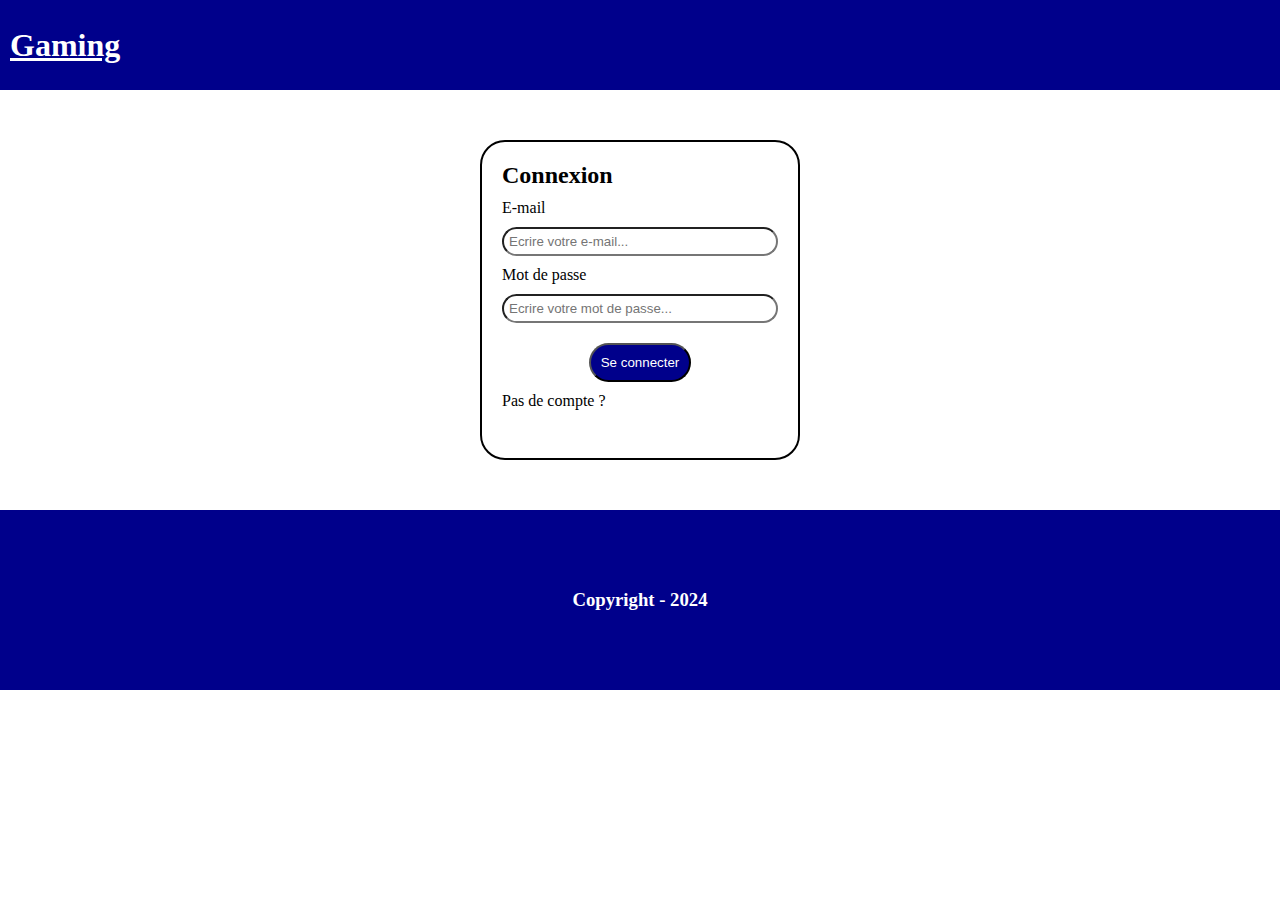
<file: connexion.html>
<!DOCTYPE html>
<html lang="en">
	<head>
		<meta charset="UTF-8" />
		<meta name="viewport" content="width=device-width, initial-scale=1.0" />
		<title>Gaming</title>
		<link rel="stylesheet" href="style.css" />
	</head>
	<body>
		<header>
			<a href="index.html"><h1>Gaming</h1></a>
		</header>
		<main>
			<div class="login">
				<h2>Connexion</h2>

				<label for="email">E-mail</label>
				<input
					type="email"
					label="email"
					placeholder="Ecrire votre e-mail..."
				/>
				<label for="password">Mot de passe</label>
				<input
					type="password"
					label="password"
					placeholder="Ecrire votre mot de passe..."
				/>

				<div class="checkbox"></div>
				<button class="submit">Se connecter</button>
				<p>Pas de compte ?</p>
				<a href="inscription.html">S'inscrire</a>
			</div>
		</main>
		<footer>
			<h3>Copyright - 2024</h3>
		</footer>
	</body>
	<script src="script.js"></script>
</html>
</file>
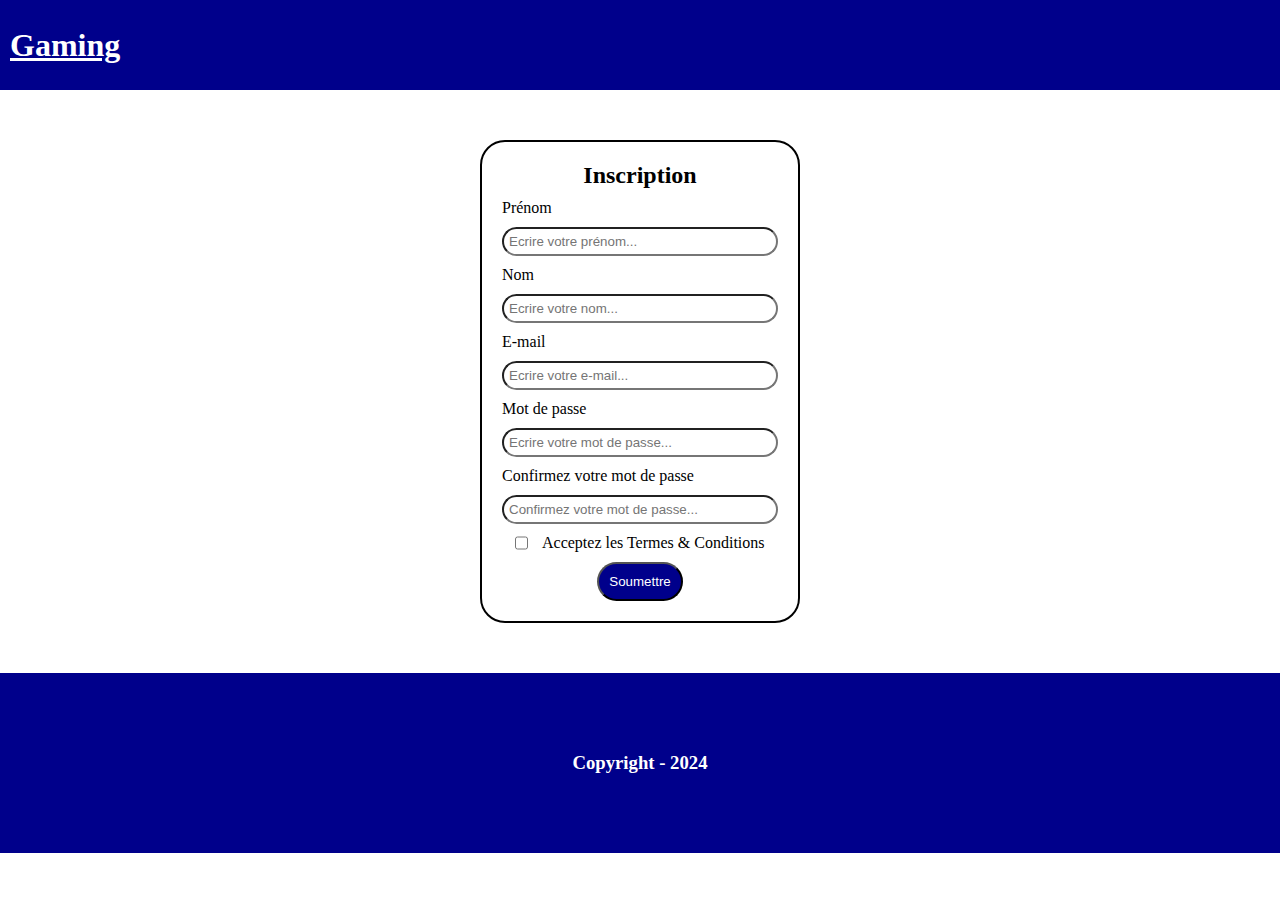
<file: inscription.html>
<!DOCTYPE html>
<html lang="en">
	<head>
		<meta charset="UTF-8" />
		<meta name="viewport" content="width=device-width, initial-scale=1.0" />

		<title>Gaming</title>
		<link rel="stylesheet" href="style.css" />
	</head>
	<body>
		<header>
			<a href="index.html"><h1>Gaming</h1></a>
		</header>
		<main>
			<div class="signup">
				<h2>Inscription</h2>
				<label for="first-name">Prénom</label>
				<input
					type="text"
					label="first"
					placeholder="Ecrire votre prénom..."
				/>
				<label for="name">Nom</label>
				<input
					type="text"
					label="name"
					placeholder="Ecrire votre nom..."
				/>
				<label for="email">E-mail</label>
				<input
					type="email"
					label="email"
					placeholder="Ecrire votre e-mail..."
				/>
				<label for="password">Mot de passe</label>
				<input
					type="password"
					label="password"
					placeholder="Ecrire votre mot de passe..."
				/>
				<label for="confirm-password"
					>Confirmez votre mot de passe</label
				>
				<input
					type="password"
					label="confirm-password"
					placeholder="Confirmez votre mot de passe..."
				/>
				<div class="checkbox">
					<input type="checkbox" label="checkbox" />
					<label for="checkbox"
						>Acceptez les Termes & Conditions</label
					>
				</div>
				<button class="submit">Soumettre</button>
			</div>
		</main>
		<footer>
			<h3>Copyright - 2024</h3>
		</footer>
	</body>
	<script src="script.js"></script>
</html>
</file>
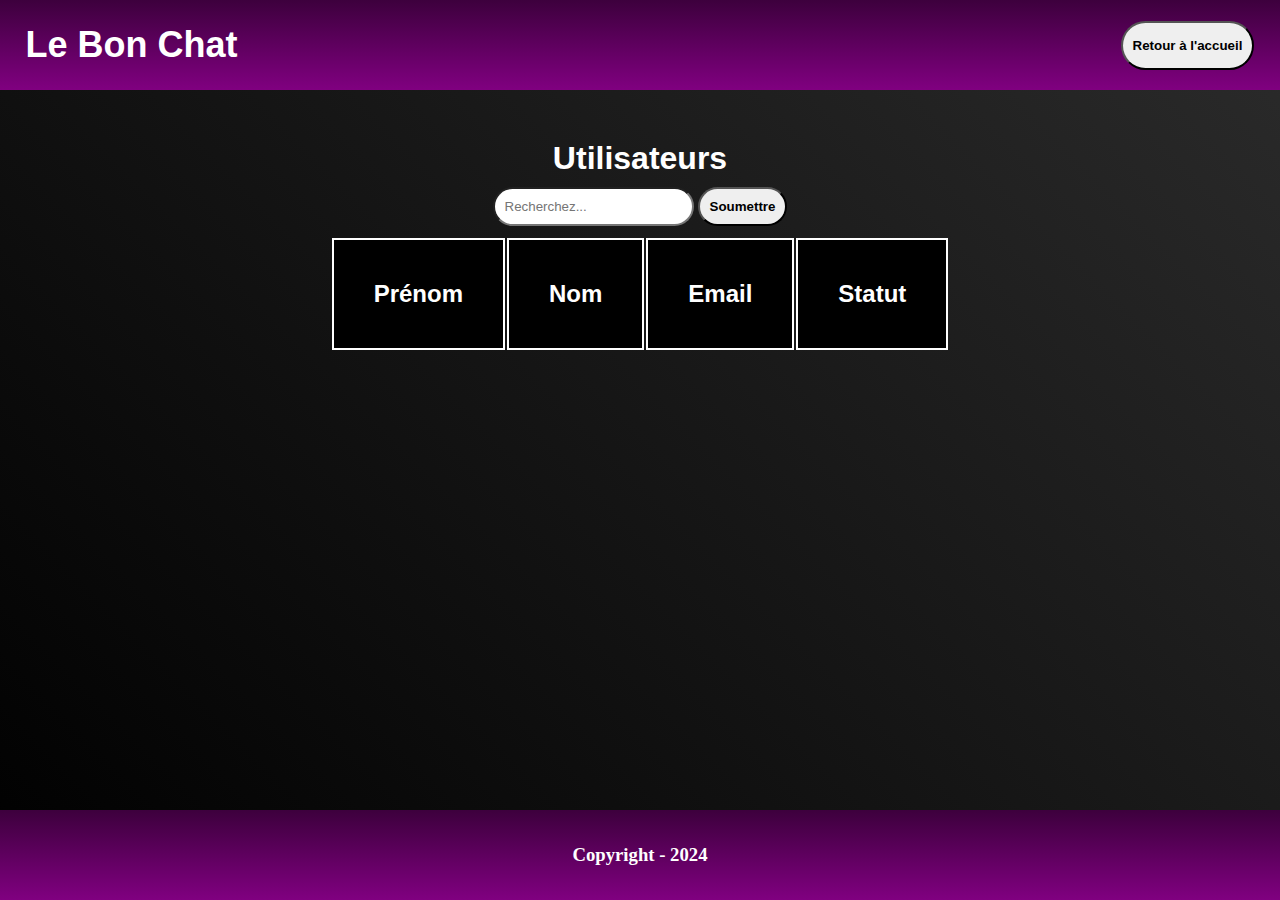
<file: src/Admin/admin.html>
<!DOCTYPE html>
<html lang="en">
	<head>
		<meta charset="UTF-8" />
		<meta name="viewport" content="width=device-width, initial-scale=1.0" />
		<title>Le Bon Chat</title>
		<link rel="stylesheet" href="./admin.css" />
	</head>
	<body>
		<header>
			<a href="../Index/index.html"><h2>Le Bon Chat</h2></a>
			<a href="../Index/index.html"
				><button>Retour à l'accueil</button></a
			>
		</header>
		<main>
			<h1>Utilisateurs</h1>
			<div class="container-search">
				<input type="search" placeholder="Recherchez..." />
				<button
					type="submit"
					class="submit"
					onclick="search() ;	getUserByEmail()"
				>
					Soumettre
				</button>
			</div>
			<table>
				<tr class="table-header">
					<th><h2>Prénom</h2></th>
					<th><h2>Nom</h2></th>
					<th><h2>Email</h2></th>
					<th><h2>Statut</h2></th>
				</tr>
				<tr class="users hidden">
					<th>jean</th>
					<th>bidule</th>
					<th>email@email.com</th>
					<th class="select">
						<select>
							<option value="actif" selected>Actif</option>
							<option value="desactiver">Désactiver</option>
						</select>
					</th>
				</tr>
			</table>
		</main>
		<footer>
			<h3>Copyright - 2024</h3>
		</footer>
	</body>
	<script src="admin.js"></script>
</html>
</file>
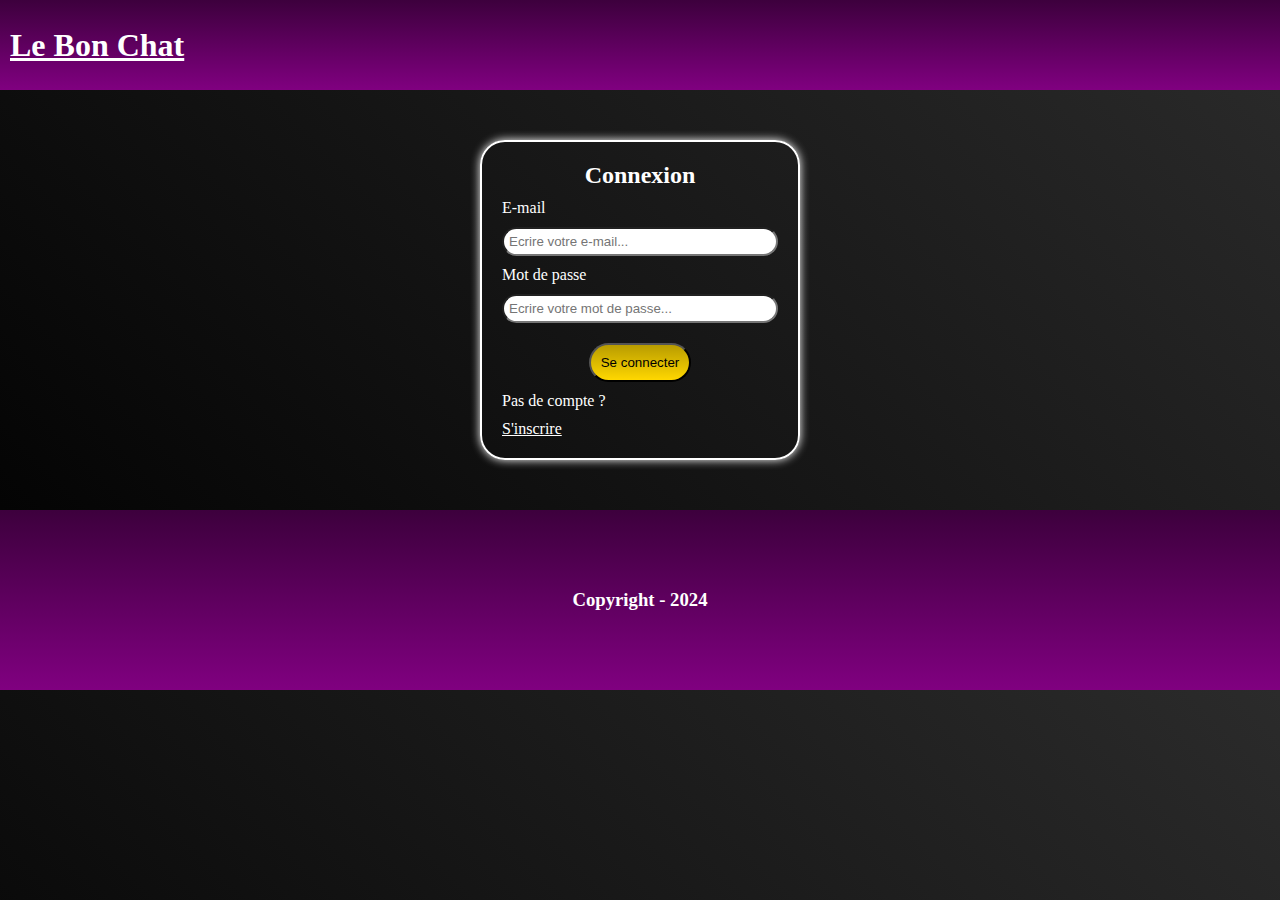
<file: src/Login/login.html>
<!DOCTYPE html>
<html lang="en">
	<head>
		<meta charset="UTF-8" />
		<meta name="viewport" content="width=device-width, initial-scale=1.0" />
		<title>Le Bon Chat</title>
		<link rel="stylesheet" href="./login.css" />
	</head>
	<body>
		<header>
			<a href="../Index/index.html"><h1>Le Bon Chat</h1></a>
		</header>
		<main>
			<div class="form">
				<form class="login">
					<h2>Connexion</h2>

					<label for="email">E-mail</label>
					<input
						class="email"
						type="email"
						label="email"
						placeholder="Ecrire votre e-mail..."
					/>
					<label for="password">Mot de passe</label>
					<input
						class="password"
						type="password"
						label="password"
						autocomplete="on"
						placeholder="Ecrire votre mot de passe..."
					/>

					<div class="checkbox"></div>
					<button class="submit" onclick="handleLogin()">
						Se connecter
					</button>
					<p>Pas de compte ?</p>
					<a href="../Register/register.html">S'inscrire</a>
				</form>
			</div>
		</main>
		<footer>
			<h3>Copyright - 2024</h3>
		</footer>
	</body>
	<script src="login.js"></script>
</html>
</file>
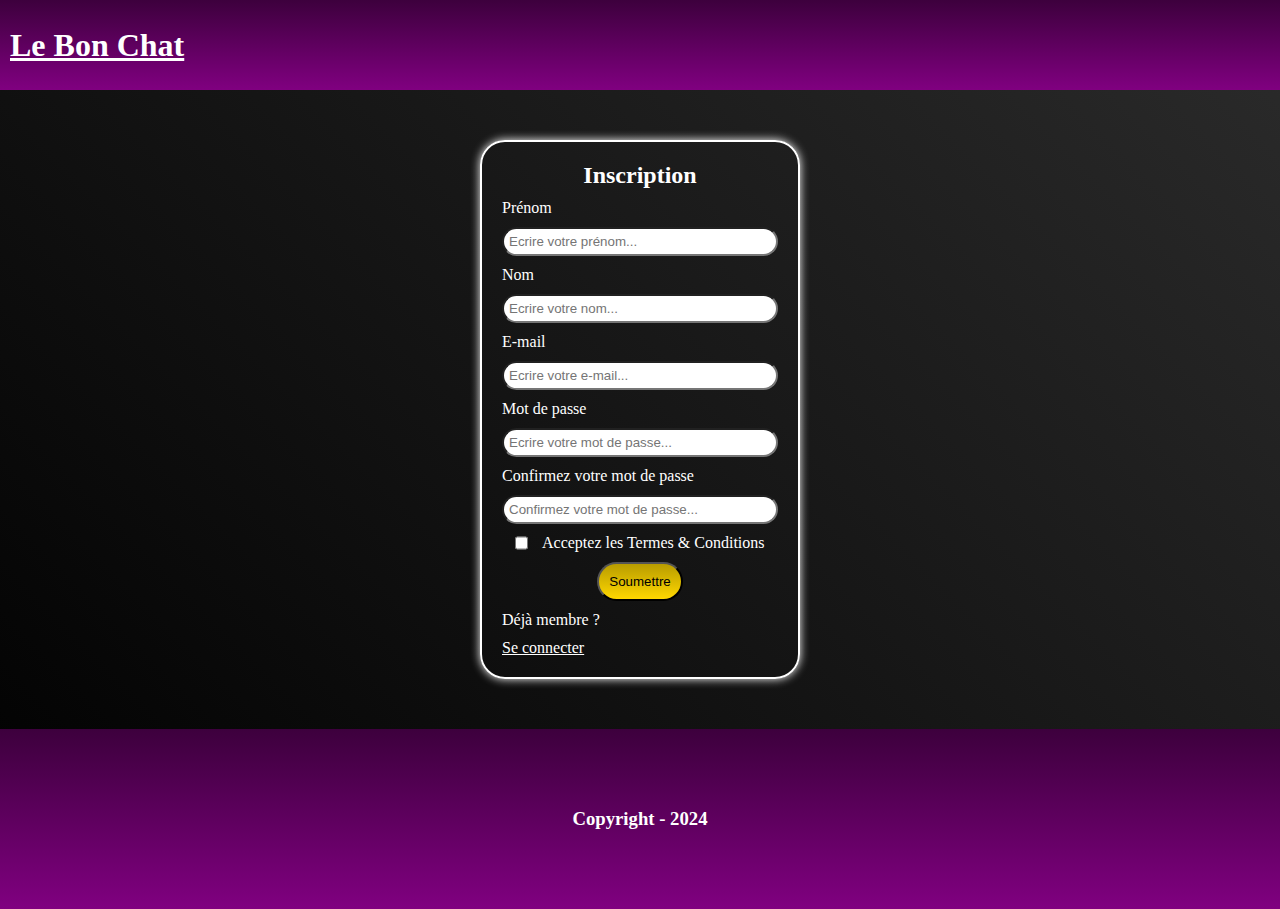
<file: src/Register/register.html>
<!DOCTYPE html>
<html lang="en">
	<head>
		<meta charset="UTF-8" />
		<meta name="viewport" content="width=device-width, initial-scale=1.0" />

		<title>Le Bon Chat</title>
		<link rel="stylesheet" href="register.css" />
	</head>
	<body>
		<header>
			<a href="../Index/index.html"><h1>Le Bon Chat</h1></a>
		</header>
		<main>
			<div class="form">
				<form class="signup">
					<h2>Inscription</h2>
					<label for="firstName">Prénom</label>
					<input
						class="firstName"
						type="text"
						label="firstName"
						placeholder="Ecrire votre prénom..."
					/>
					<label for="name">Nom</label>
					<input
						class="lastName"
						type="text"
						label="name"
						placeholder="Ecrire votre nom..."
					/>
					<label for="email">E-mail</label>
					<input
						class="email"
						type="email"
						label="email"
						placeholder="Ecrire votre e-mail..."
					/>
					<label for="password">Mot de passe</label>
					<input
						class="password"
						type="password"
						label="password"
						autocomplete="on"
						placeholder="Ecrire votre mot de passe..."
					/>
					<label for="confirm-password"
						>Confirmez votre mot de passe</label
					>
					<input
						class="confirmPassword"
						type="password"
						label="confirm-password"
						autocomplete="on"
						placeholder="Confirmez votre mot de passe..."
					/>
					<div class="checkbox">
						<input type="checkbox" label="checkbox" />
						<label for="checkbox"
							>Acceptez les Termes & Conditions</label
						>
					</div>
					<button class="submit" onclick="handleRegister()">
						Soumettre
					</button>
					<p>Déjà membre ?</p>
					<a href="../Login/login.html">Se connecter</a>
				</form>
			</div>
		</main>
		<footer>
			<h3>Copyright - 2024</h3>
		</footer>
	</body>
	<script src="register.js"></script>
</html>
</file>
<file: style.css>
* {
	padding: 0px;
	margin: 0px;
	box-sizing: border-box;
}

body {
	position: relative;
	height: fit-content;
}
header {
	background-color: darkblue;
	display: flex;
	flex-direction: row;
	justify-content: space-between;
	align-items: center;
	padding: 0px 10px;
	color: white;
	width: 100%;
	height: 10vh;
}
.create {
	width: 300px;
	background-color: red;
	color: white;
}
.loupe {
	width: 20px;
	height: 15px;
}
button {
	padding: 10px;
	border-radius: 25px;
}
main {
	display: flex;
	flex-direction: column;
	align-items: center;
	margin: 50px 0px;
}
.annonce {
	border: 2px solid black;
	border-radius: 25px;
	width: 50%;
	display: flex;
	flex-direction: column;
	align-items: center;
	padding: 10px;
	margin: 20px;
	gap: 10px;
}
img {
	width: fit-content;
	height: 100px;
}
a {
	color: white;
}
.signup {
	border: 2px solid black;
	border-radius: 25px;
	padding: 20px;
	gap: 10px;
	display: flex;
	flex-direction: column;
	height: fit-content;
	width: 25%;
}
.signup h2 {
	text-align: center;
}
input {
	border-radius: 25px;
	padding: 5px;
}
.checkbox {
	display: flex;
	flex-direction: row;
	justify-content: space-evenly;
}
.submit {
	width: fit-content;
	border-radius: 25px;
	background-color: darkblue;
	color: white;
	align-self: center;
}
.login {
	border: 2px solid black;
	display: flex;
	flex-direction: column;
	border-radius: 25px;
	padding: 20px;
	gap: 10px;
	width: 25%;
}
footer {
	width: 100%;
	height: 20vh;
	display: flex;
	flex-direction: row;
	justify-content: center;
	align-items: center;
	background-color: darkblue;
	color: white;
}
</file>
<file: src/Admin/admin.css>
/* MISE EN PAGE GENERALE */
/* MISE EN PAGE GENERALE */
/* MISE EN PAGE GENERALE */

* {
	padding: 0px;
	margin: 0px;
	box-sizing: border-box;
}

body {
	position: relative;
	background: linear-gradient(45deg, black, rgb(43, 43, 43));
	height: 100dvh;
}

h1,
h2,
p {
	color: white;
	font-family: Verdana, Geneva, Tahoma, sans-serif, sans-serif, monospace;
}

button {
	padding: 15px 10px;
	border-radius: 25px;
	font-weight: 700;
}
header button:hover {
	cursor: pointer;
	padding: 15px;
	transition: 0.5s ease-in-out;
	font-size: 20px;
}

/* MISE EN PAGE DU HEADER */
/* MISE EN PAGE DU HEADER */
/* MISE EN PAGE DU HEADER */
/* MISE EN PAGE DU HEADER */
/* MISE EN PAGE DU HEADER */

header h2 {
	font-size: 36px;
}
header {
	background: linear-gradient(0deg, purple, rgb(61, 0, 61));
	display: flex;
	flex-direction: row;
	justify-content: space-between;
	align-items: center;
	padding: 0px 2vw;
	color: white;
	width: 100%;
	height: 10vh;
}

header a {
	text-decoration: none;
}

main {
	display: flex;
	flex-direction: column;
	align-items: center;
	justify-content: center;
	margin: 50px 0px;
	height: 65%;
}
input {
	padding: 10px;
	border-radius: 25px;
	display: inline-block;
}
.submit {
	padding: 10px;
	margin: 10px 0px;
}
table {
	display: block;
	width: fit-content;
	overflow-y: scroll;
	height: 500px;
}
.table-header {
	position: sticky;
	top: 0px;
	background-color: black;
}
.hidden {
	display: none;
}
tr,
th {
	color: white;
	border: 2px solid white;
	padding: 40px;
}
table button {
	background-color: red;
	color: white;
}

footer {
	width: 100%;
	height: 10vh;
	display: flex;
	flex-direction: row;
	justify-content: center;
	align-items: center;
	background: linear-gradient(0deg, purple, rgb(61, 0, 61));
	color: white;
	position: absolute;
	bottom: 0px;
}
</file>
<file: src/Login/login.css>
* {
	padding: 0px;
	margin: 0px;
	box-sizing: border-box;
}

body {
	position: relative;
	height: fit-content;
	background-color: black;
	background: linear-gradient(45deg, black, rgb(43, 43, 43));
}
h1,
h2 {
	color: white;
}
section {
	height: 50dvh;
	display: flex;
	flex-direction: row;
	align-items: center;
	justify-content: end;
	font-size: 36px;
	padding: 0px 20px;
	background-image: url(https://www.shutterstock.com/image-vector/3d-realistic-style-megaphone-vector-600nw-2016379982.jpg);
	background-repeat: no-repeat;
	background-size: contain;
	background-color: #ffae0b;
}
header {
	background: linear-gradient(0deg, purple, rgb(61, 0, 61));
	display: flex;
	flex-direction: row;
	justify-content: space-between;
	align-items: center;
	padding: 0px 10px;
	color: white;
	width: 100%;
	height: 10vh;
}
.create {
	width: 300px;
	background: linear-gradient(0deg, gold, rgb(184, 156, 0));
	color: black;
}
.loupe {
	width: 20px;
	height: 15px;
}
button {
	padding: 10px;
	border-radius: 25px;
}
main {
	display: flex;
	flex-direction: row;
	flex-wrap: wrap;
	align-items: center;
	margin: 50px 0px;
}
.annonce {
	border: 2px solid white;
	border-radius: 25px;
	width: 30%;
	display: flex;
	flex-direction: column;
	align-items: center;
	padding: 10px;
	margin: 20px;
	gap: 10px;
	color: white;
	box-shadow: 0px 0px 10px white;
	text-align: justify;
}
img {
	width: fit-content;
	height: 100px;
}
a {
	color: white;
}
.form {
	display: flex;
	justify-content: center;
	width: 100%;
}
.signup {
	border: 2px solid white;
	box-shadow: 0px 0px 10px white;
	border-radius: 25px;
	padding: 20px;
	gap: 10px;
	display: flex;
	flex-direction: column;
	height: fit-content;
	width: 25vw;
	color: white;
}
.signup h2 {
	text-align: center;
}
input {
	border-radius: 25px;
	padding: 5px;
}
.checkbox {
	display: flex;
	flex-direction: row;
	justify-content: space-evenly;
}
.submit {
	width: fit-content;
	border-radius: 25px;
	background: linear-gradient(0deg, gold, rgb(184, 156, 0));
	color: black;
	align-self: center;
}
.login {
	border: 2px solid white;
	display: flex;
	flex-direction: column;
	border-radius: 25px;
	padding: 20px;
	gap: 10px;
	width: 25vw;
	color: white;
	box-shadow: 0px 0px 10px white;
}
.login h2 {
	text-align: center;
}
footer {
	width: 100%;
	height: 20vh;
	display: flex;
	flex-direction: row;
	justify-content: center;
	align-items: center;
	background: linear-gradient(0deg, purple, rgb(61, 0, 61));
	color: white;
}
</file>
<file: src/Register/register.css>
* {
	padding: 0px;
	margin: 0px;
	box-sizing: border-box;
}

body {
	position: relative;
	height: fit-content;
	background-color: black;
	background: linear-gradient(45deg, black, rgb(43, 43, 43));
}
h1,
h2 {
	color: white;
}
section {
	height: 50dvh;
	display: flex;
	flex-direction: row;
	align-items: center;
	justify-content: end;
	font-size: 36px;
	padding: 0px 20px;
	background-image: url(https://www.shutterstock.com/image-vector/3d-realistic-style-megaphone-vector-600nw-2016379982.jpg);
	background-repeat: no-repeat;
	background-size: contain;
	background-color: #ffae0b;
}
header {
	background: linear-gradient(0deg, purple, rgb(61, 0, 61));
	display: flex;
	flex-direction: row;
	justify-content: space-between;
	align-items: center;
	padding: 0px 10px;
	color: white;
	width: 100%;
	height: 10vh;
}
.create {
	width: 300px;
	background: linear-gradient(0deg, gold, rgb(184, 156, 0));
	color: black;
}
.loupe {
	width: 20px;
	height: 15px;
}
button {
	padding: 10px;
	border-radius: 25px;
}
main {
	display: flex;
	flex-direction: row;
	flex-wrap: wrap;
	align-items: center;
	margin: 50px 0px;
}
.annonce {
	border: 2px solid white;
	border-radius: 25px;
	width: 30%;
	display: flex;
	flex-direction: column;
	align-items: center;
	padding: 10px;
	margin: 20px;
	gap: 10px;
	color: white;
	box-shadow: 0px 0px 10px white;
	text-align: justify;
}
img {
	width: fit-content;
	height: 100px;
}
a {
	color: white;
}
.form {
	display: flex;
	justify-content: center;
	width: 100%;
}
.signup {
	border: 2px solid white;
	box-shadow: 0px 0px 10px white;
	border-radius: 25px;
	padding: 20px;
	gap: 10px;
	display: flex;
	flex-direction: column;
	height: fit-content;
	width: 25vw;
	color: white;
}
.signup h2 {
	text-align: center;
}
input {
	border-radius: 25px;
	padding: 5px;
}
.checkbox {
	display: flex;
	flex-direction: row;
	justify-content: space-evenly;
}
.submit {
	width: fit-content;
	border-radius: 25px;
	background: linear-gradient(0deg, gold, rgb(184, 156, 0));
	color: black;
	align-self: center;
}
.login {
	border: 2px solid white;
	display: flex;
	flex-direction: column;
	border-radius: 25px;
	padding: 20px;
	gap: 10px;
	width: 25vw;
	color: white;
	box-shadow: 0px 0px 10px white;
}
.login h2 {
	text-align: center;
}
footer {
	width: 100%;
	height: 20vh;
	display: flex;
	flex-direction: row;
	justify-content: center;
	align-items: center;
	background: linear-gradient(0deg, purple, rgb(61, 0, 61));
	color: white;
}
</file>
